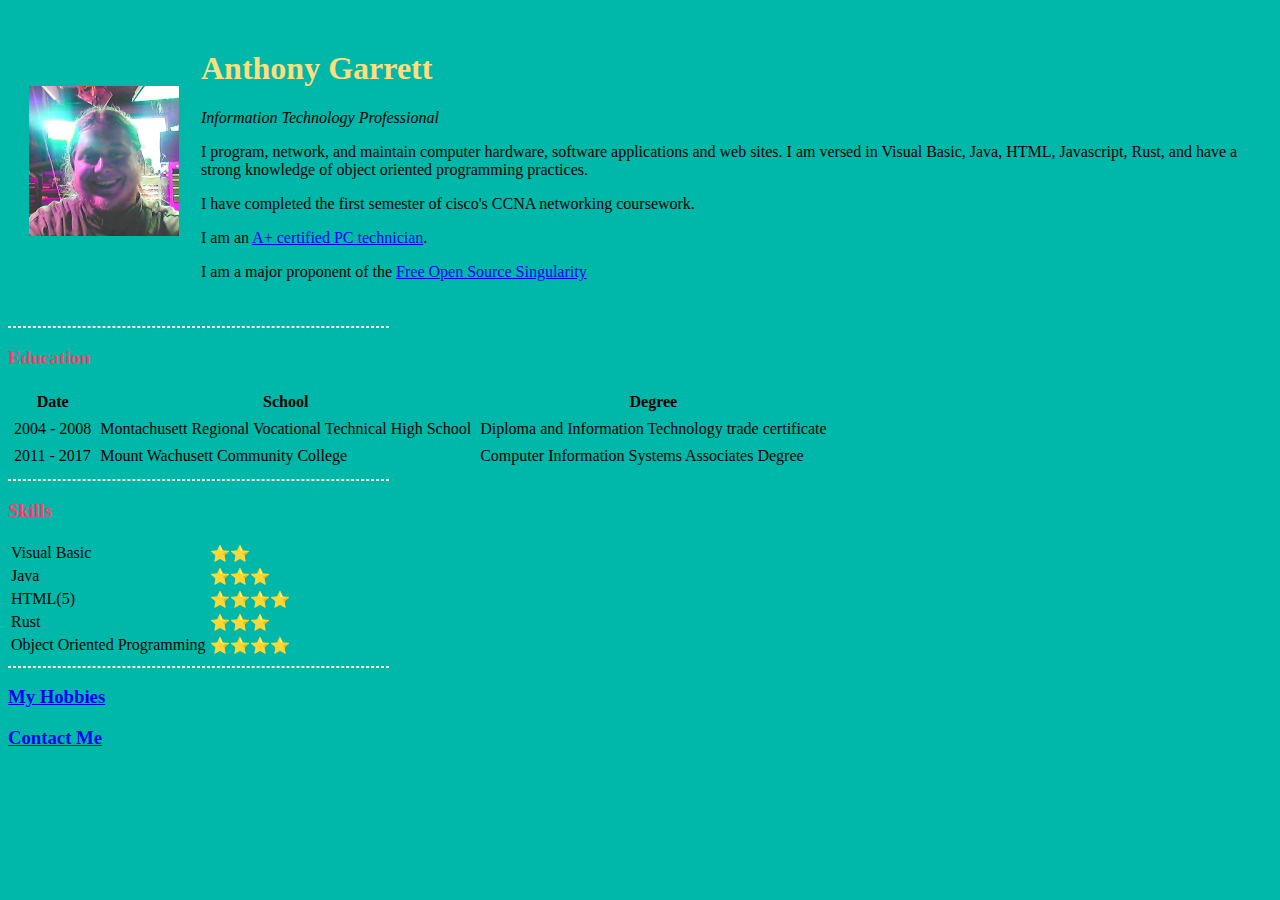
<file: index.html>
<!DOCTYPE html>
<html lang="en" dir="ltr">

<head>
  <meta charset="utf-8">
  <title>Anthony Garrett's Personal Site</title>
  <link rel="stylesheet" href="css/styles.css">
</head>

<body>
  <table cellspacing="20">
    <tr>
      <td>
        <img src="me.jpg" height="150" />
      </td>
      <td>
        <h1>Anthony Garrett</h1>
        <p>
          <em>Information Technology Professional</em>
        </p>
        <p>
          I program, network, and maintain computer hardware, software applications and web sites. I am versed in Visual Basic, Java, HTML, Javascript, Rust, and have a strong knowledge of object oriented programming practices.
        </p>
        <p>
          I have completed the first semester of cisco's CCNA networking coursework.
        </p>
        <p>
          I am an <a href="Aplus.JPG">A+ certified PC technician</a>.
        </p>
        <p>
          I am a major proponent of the <a href="https://www.facebook.com/FreeOpenSourceSingularity/"> Free Open Source Singularity</a>
        </p>
      </td>
    </tr>
  </table>
  <hr />
  <h3>Education</h3>
  <table cellspacing="3" cellpadding="3">
    <tr>
      <th> Date </th>
      <th> School </th>
      <th> Degree </th>
    </tr>
    <tr>
      <td> 2004 - 2008 </td>
      <td> Montachusett Regional Vocational Technical High School </td>
      <td> Diploma and Information Technology trade certificate </td>
    </tr>
    <tr>
      <td> 2011 - 2017 </td>
      <td> Mount Wachusett Community College </td>
      <td> Computer Information Systems Associates Degree </td>
    </tr>
  </table>
  <hr/>
  <h3>Skills</h3>
  <table>
    <tr>
      <td>
        Visual Basic
      </td>
      <td>
        ⭐⭐
      </td>
    </tr>
    <tr>
      <td>
        Java
      </td>
      <td>
        ⭐⭐⭐
      </td>
    </tr>
    <tr>
      <td>
      HTML(5)
    </td>
    <td>
      ⭐⭐⭐⭐
    </td>
    </tr>
    <tr>
      <td>
        Rust
      </td>
      <td>
        ⭐⭐⭐
      </td>
    </tr>
    <tr>
      <td>
        Object Oriented Programming
      </td>
      <td>
        ⭐⭐⭐⭐
      </td>
    </tr>
  </table>
<hr />

  <h3><a href="Hobbies.html"> My Hobbies</a></h3>
  <h3><a href="contactme.html">Contact Me</a></h3>
</body>

</html>
</file>
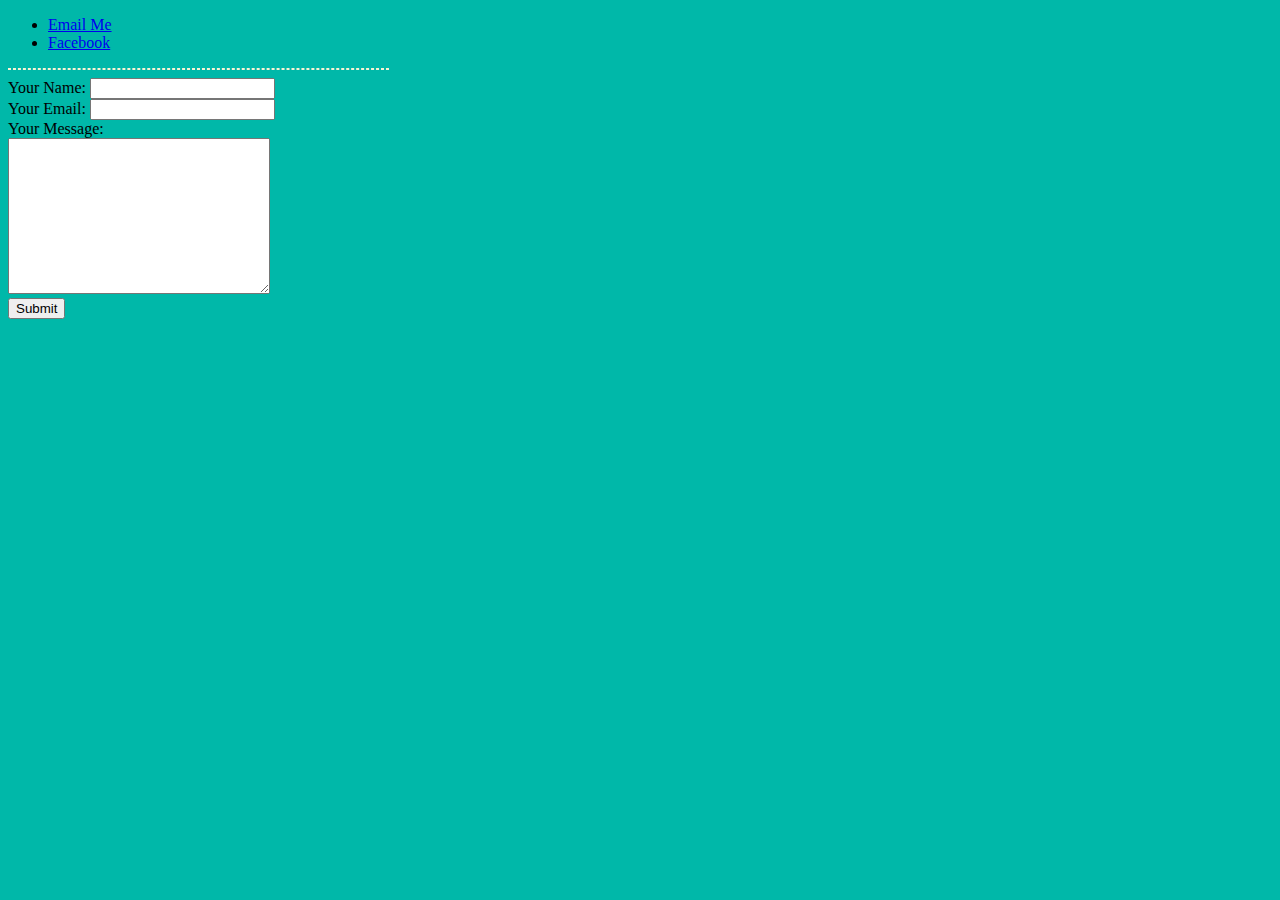
<file: contactme.html>
<!DOCTYPE html>
<html lang="en" dir="ltr">
  <head>
    <meta charset="utf-8">
    <title>Contact Me!</title>
    <link rel="stylesheet" href="css/styles.css">
  </head>
  <body>
    <ul>
      <li>
        <a href="mailto:kalisam@gmail.com">Email Me</a>
      </li>
      <li>
        <a href=https://www.facebook.com/bonay.barrettay>Facebook</a>
      </li>
      </ul>
      <hr />
      <form class="" action="mailto:kalisam@gmail.com" method="post">
        <label>Your Name:</label>
        <input type="text" name="" value=""><br />
        <label>Your Email:</label>
        <input type="email" name="" value=""><br />
        <label>Your Message:</label><br />
        <textarea name="name" rows="10" cols="30"></textarea><br />
        <input type="submit" name="">
      </form>
  </body>
</html>
</file>
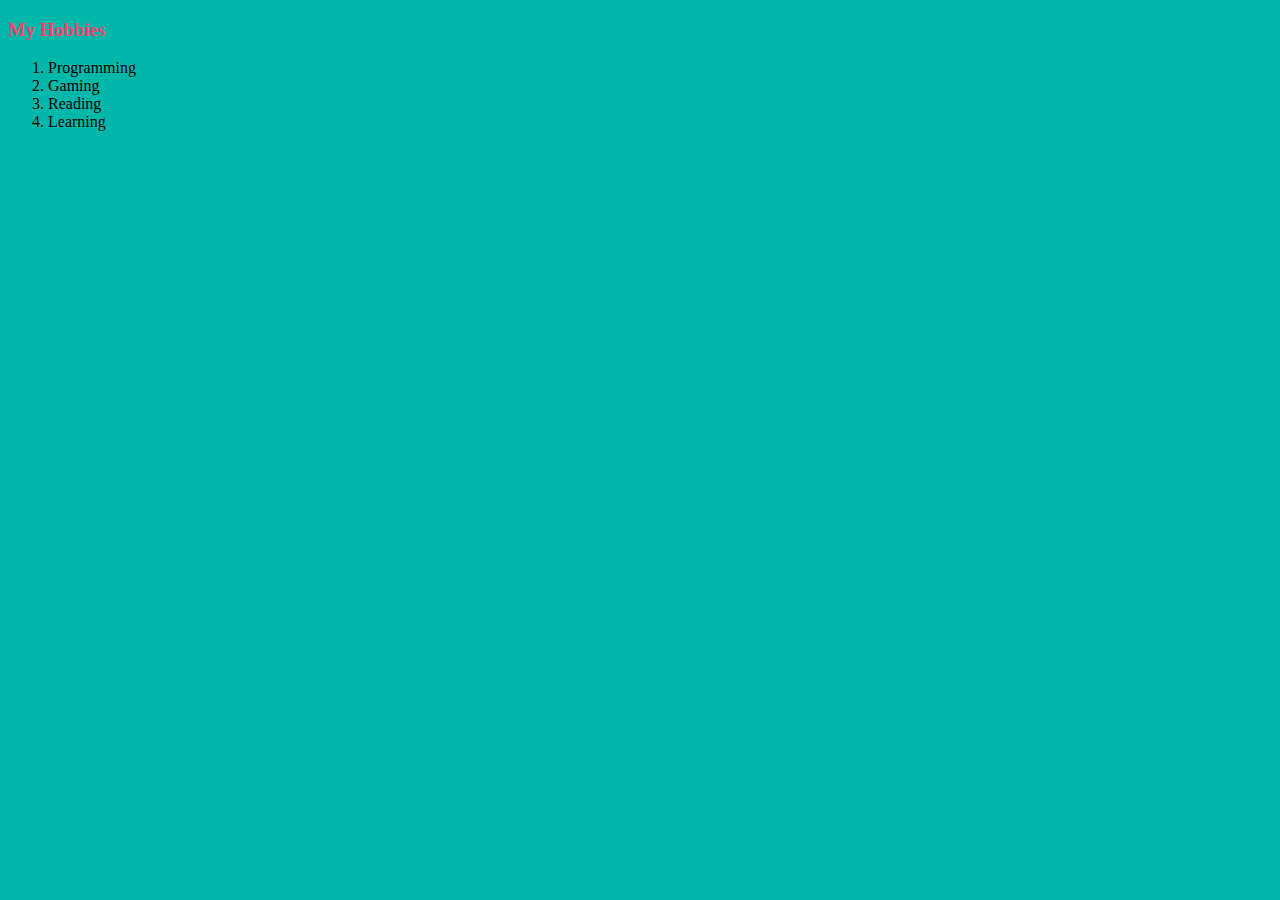
<file: Hobbies.html>
<!DOCTYPE html>
<html lang="en" dir="ltr">
  <head>
    <meta charset="utf-8">
    <title>My Hobbies</title>
    <link rel="stylesheet" href="css/styles.css">
  </head>
  <body>
    <h3> My Hobbies</h3>
    <ol>
      <li>
        Programming
      </li>
      <li>
        Gaming
      </li>
      <li>
        Reading
      </li>
      <li>
        Learning
      </li>
      </ol>
  </body>
</html>
</file>
<file: css/styles.css>
body {
      background-color: #00b8a9;
    }
    hr{

      border: 1px dashed #f8f3d4;
      text-align: left;
      margin-left: 0;
      width: 30%;
    }
h3 {
  color: #f6416c;
}
h1 {
  color:#ffde7d;
}
</file>
